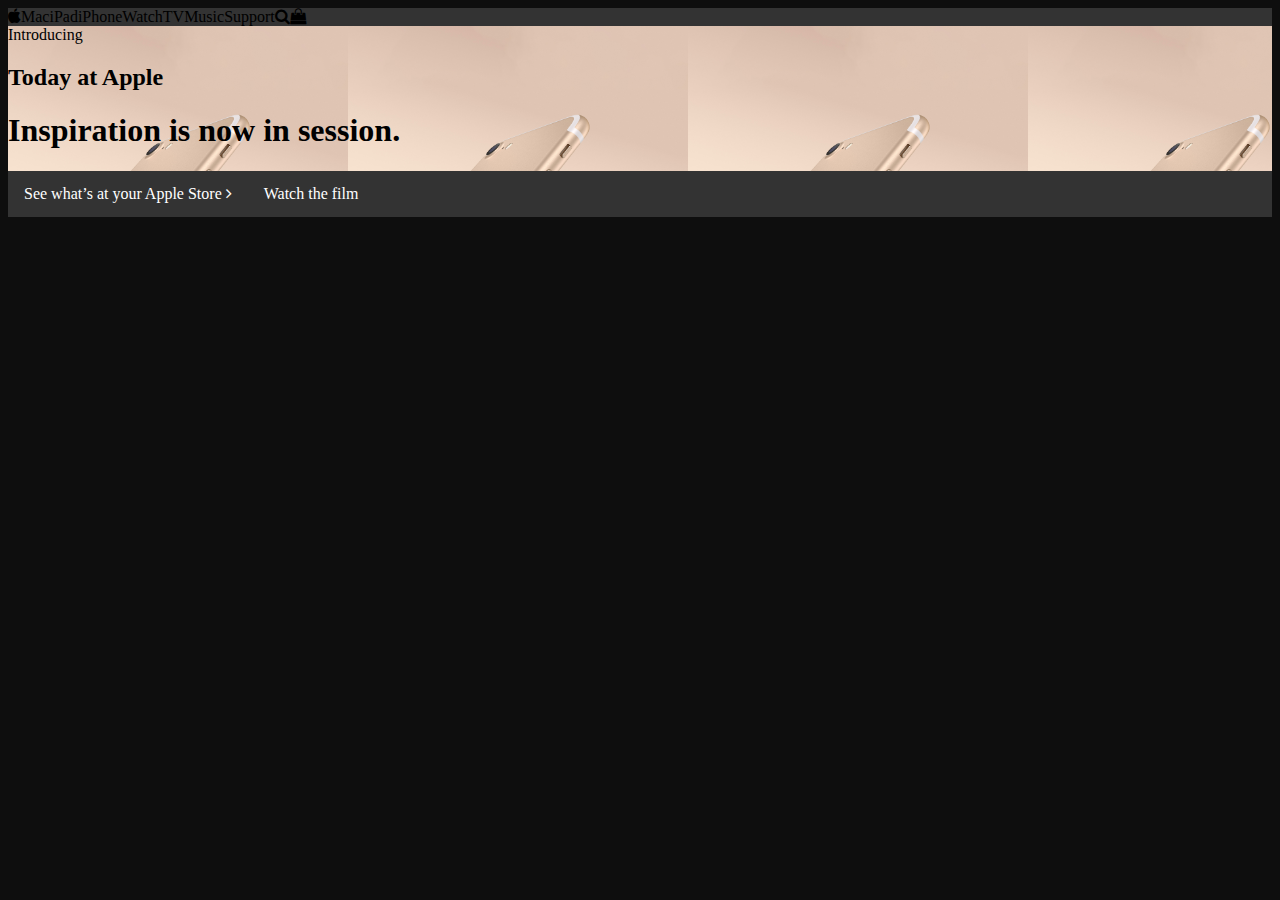
<file: Day-3-Apple-website/index.html>
<!DOCTYPE html>
<html class="no-js" lang="">
<head>
  <meta charset="utf-8">
  <meta content="IE=edge,chrome=1" http-equiv="X-UA-Compatible">
  <title></title>
  <meta content="" name="description">
  <meta content="width=device-width, initial-scale=1" name="viewport">
  <link charset="utf-8" href="https://maxcdn.bootstrapcdn.com/font-awesome/4.6.3/css/font-awesome.min.css" media="screen" rel="stylesheet" title="no title">
  <link href="css/main.css" rel="stylesheet">
</head>
<body>
  <header class="site-header">
    <nav class="nav-bar">
      <ul class="nav-ul">
        <li class="nav-item"><span class="nav-link-text"><i aria-hidden="true" class="fa fa-apple"></i></span></li>
        <li class="nav-item"><span class="nav-link-text">Mac</span></li>
        <li class="nav-item"><span class="nav-link-text">iPad</span></li>
        <li class="nav-item"><span class="nav-link-text">iPhone</span></li>
        <li class="nav-item"><span class="nav-link-text">Watch</span></li>
        <li class="nav-item"><span class="nav-link-text">TV</span></li>
        <li class="nav-item"><span class="nav-link-text">Music</span></li>
        <li class="nav-item"><span class="nav-link-text">Support</span></li>
        <li class="nav-item"><span class="nav-link-text"><i aria-hidden="true" class="fa fa-search"></i></span></li>
        <li class="nav-item"><span class="nav-link-text"><i aria-hidden="true" class="fa fa-shopping-bag"></i></span></li>
      </ul>
    </nav>
    <section class="header-content">
      <span class="header-intro">Introducing</span>
      <h2 class="header-sm-title"><span>Today at Apple</span></h2>
      <h1 class="header-lg-title">Inspiration is now in&nbsp;session.</h1>
      <ul class="header-links">
        <li class="header-items">
          <a class="header-link" href="https://www.apple.com/today/">See what’s at your Apple Store <i aria-hidden="true" class="fa fa-angle-right"></i></a>
        </li>
        <li class="header-items">
          <a class="header-link" href="https://images.apple.com/media/us/today/2017/3d7d14b3_a25e_4faa_8b3d_05bbdde091e0/films/today-at-apple/today-at-apple-cc-us-20170516_1280x720h.mp4" id="today-video">Watch the film</a>
        </li>
      </ul>
    </section>
  </header>
</body>
</html>
</file>
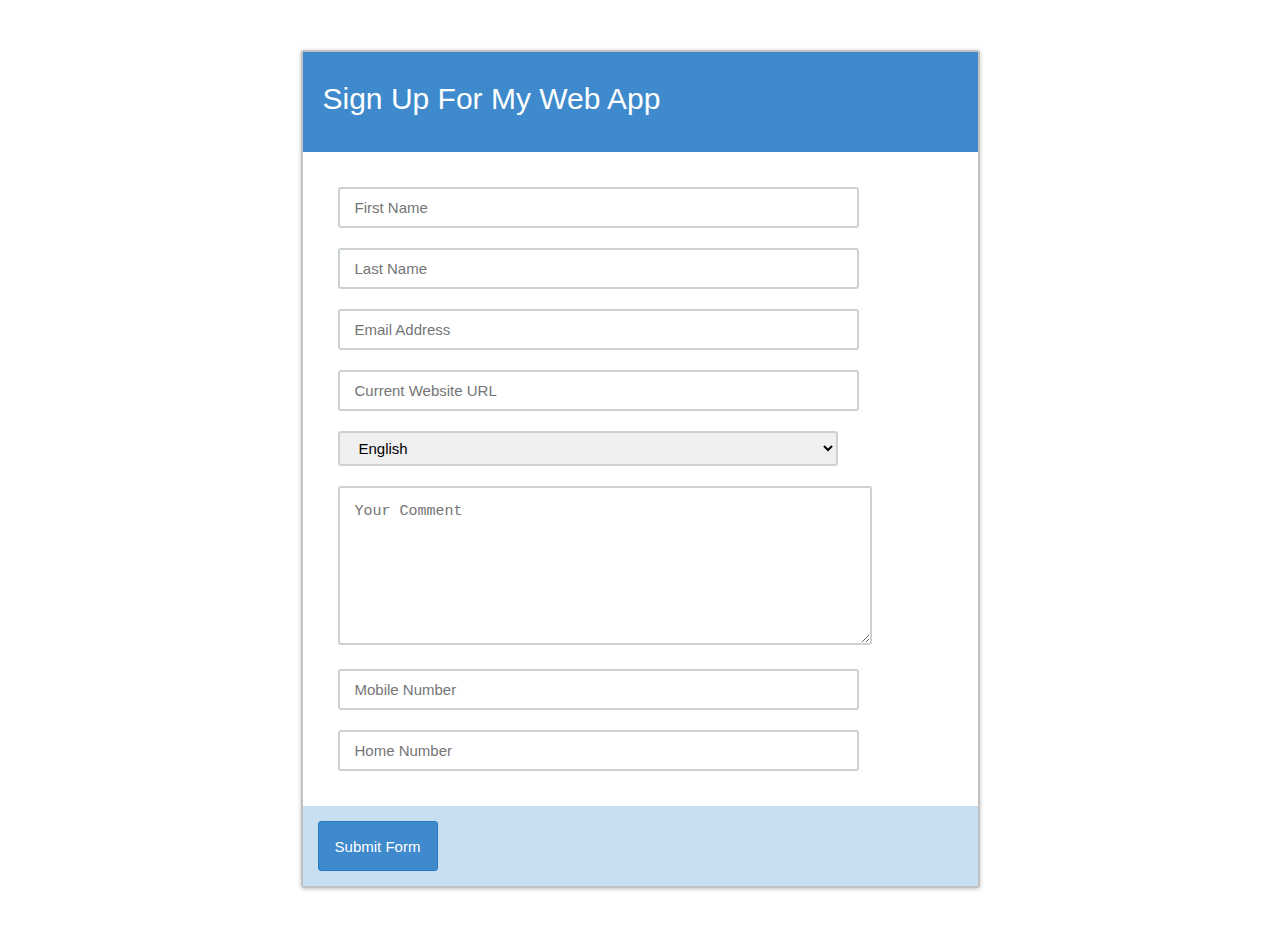
<file: form_builder/index.html>
<!DOCTYPE html>
<html>
<head>
  <title>Form Builder</title>
  <link rel="stylesheet" href="styles.css">
</head>
<body>
    <div class="wrapper">
        <form>
            <div class="header">
                <span class="title">Sign Up For My Web App</span>
            </div>
            <div class="fields" id="fields">
                <!--
                    <input type="text" id="user-first-name" placeholder="First Name">
                -->
                
                <!-- Form Data Appended Here -->



            </div>
            <div class="footer">
                <button>Submit Form</button>
            </div>    
        </form>
    </div>
    <script src="main.js"></script>
</body>
</html>
</file>
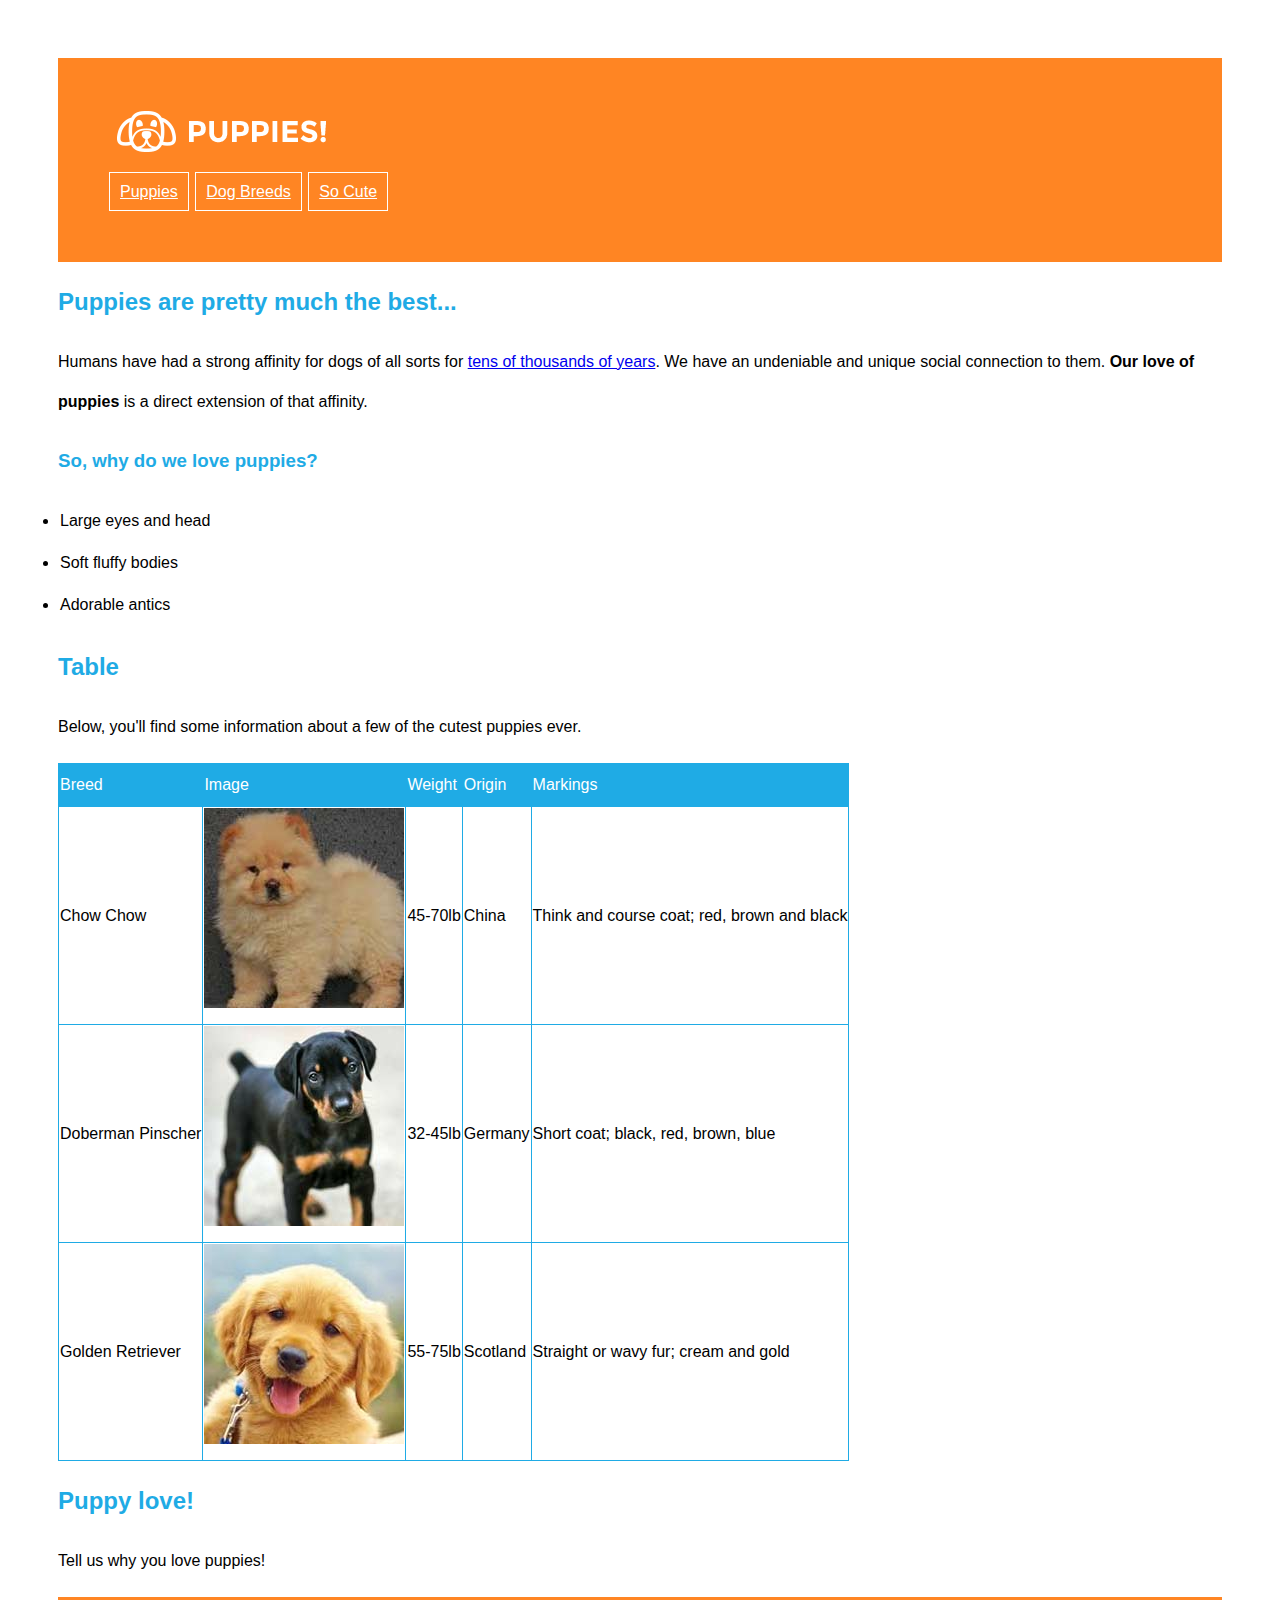
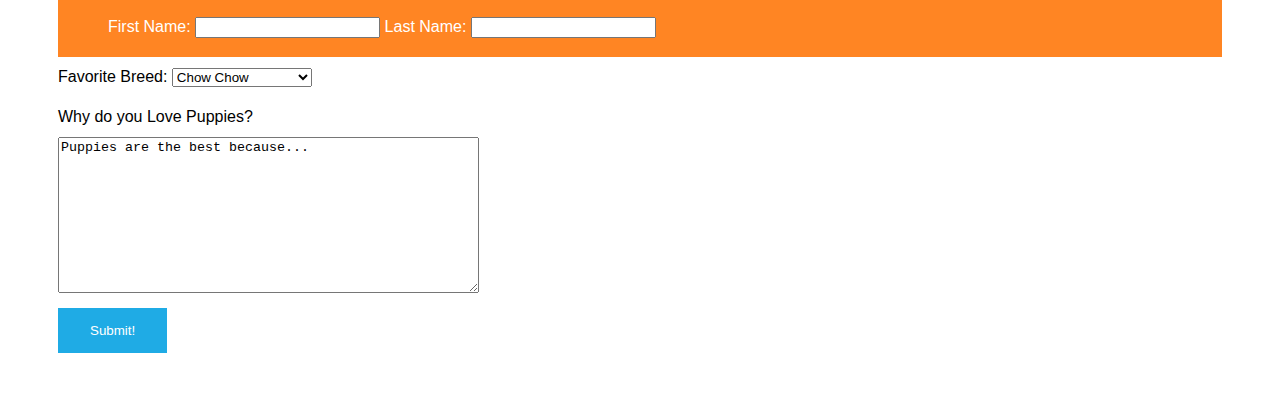
<file: Puppy Love/index.html>
<!DOCTYPE html>
<html>
    <head>
        <meta charset="UTF-8">
        <title>Puppies!</title>

        <link rel="stylesheet" href="style.css">
    </head>
    <body>

        <div>
            <header id="site_header">

                <a id="logo"><img src="img/logo.png" alt="Puppy Logo"></a>

                <nav class="main_navigation">
                    <a href="#">Puppies</a>
                    <a href="#">Dog Breeds</a>
                    <a href="#">So Cute</a>
                </nav>
            </header>

            <div id="page_content">

                <section>
                    <h2>Puppies are pretty much the best...</h2>

                    <p>Humans have had a strong affinity for dogs of all sorts for <a href="#">tens of thousands of years</a>. We have an undeniable and unique social connection to them. <strong>Our love of puppies</strong> is a direct extension of that affinity.</p>

                    <h3>So, why do we love puppies?</h3>

                    <ul>
                        <li>Large eyes and head</li>
                        <li>Soft fluffy bodies</li>
                        <li>Adorable antics</li>
                    </ul>
                </section>

                <section>
                    <h2>Table</h2>

                    <p>Below, you'll find some information about a few of the cutest puppies ever.</p>

                    <table>
                        <thead>
                            <tr>
                                <td>Breed</td>
                                <td>Image</td>
                                <td>Weight</td>
                                <td>Origin</td>
                                <td>Markings</td>
                            </tr>
                        </thead>
                        <tbody>
                            <tr>
                                <td>Chow Chow</td>
                                <td><img src="img/puppy__12.jpg" alt=""></td>
                                <td>45-70lb</td>
                                <td>China</td>
                                <td>Think and course coat; red, brown and black</td>
                            </tr>
                            <tr>
                                <td>Doberman Pinscher</td>
                                <td><img src="img/puppy__13.jpg" alt=""></td>
                                <td>32-45lb</td>
                                <td>Germany</td>
                                <td>Short coat; black, red, brown, blue</td>
                            </tr>
                            <tr>
                                <td>Golden Retriever</td>
                                <td><img src="img/puppy__11.jpg" alt=""></td>
                                <td>55-75lb</td>
                                <td>Scotland</td>
                                <td>Straight or wavy fur; cream and gold</td>
                            </tr>
                        </tbody>
                    </table>

                </section>

                <section>
                    <h2>Puppy love!</h2>

                    <p>Tell us why you love puppies!</p>

                    <form action="#">

                        <div class="name">
                            <label for="first_name">First Name:</label>
                            <input type="text" name="first_name" id="first_name">
                            <label for="last_name">Last Name:</label>
                            <input type="text" name="last_name" id="last_name">
                        </div>
                        <div class="city_container">
                            <label for="city">Favorite Breed:</label>
                            <select name="city" id="city">
                                <option value="south_carolina">Chow Chow</option>
                                <option value="california">Doberman Pinscher</option>
                                <option value="new_york">Golden Retriever</option>
                            </select>
                        </div>
                        <div>
                            <label for="bio">Why do you Love Puppies?</label>
                            <br>
                            <textarea name="bio" id="bio" cols="50" rows="10">Puppies are the best because...</textarea>
                        </div>

                        <div class="submit_container">
                            <input type="submit" id="submit_button" value="Submit!">
                        </div>
                    </form>

                </section>
            </div>
        </div>
    </body>
</html>
</file>
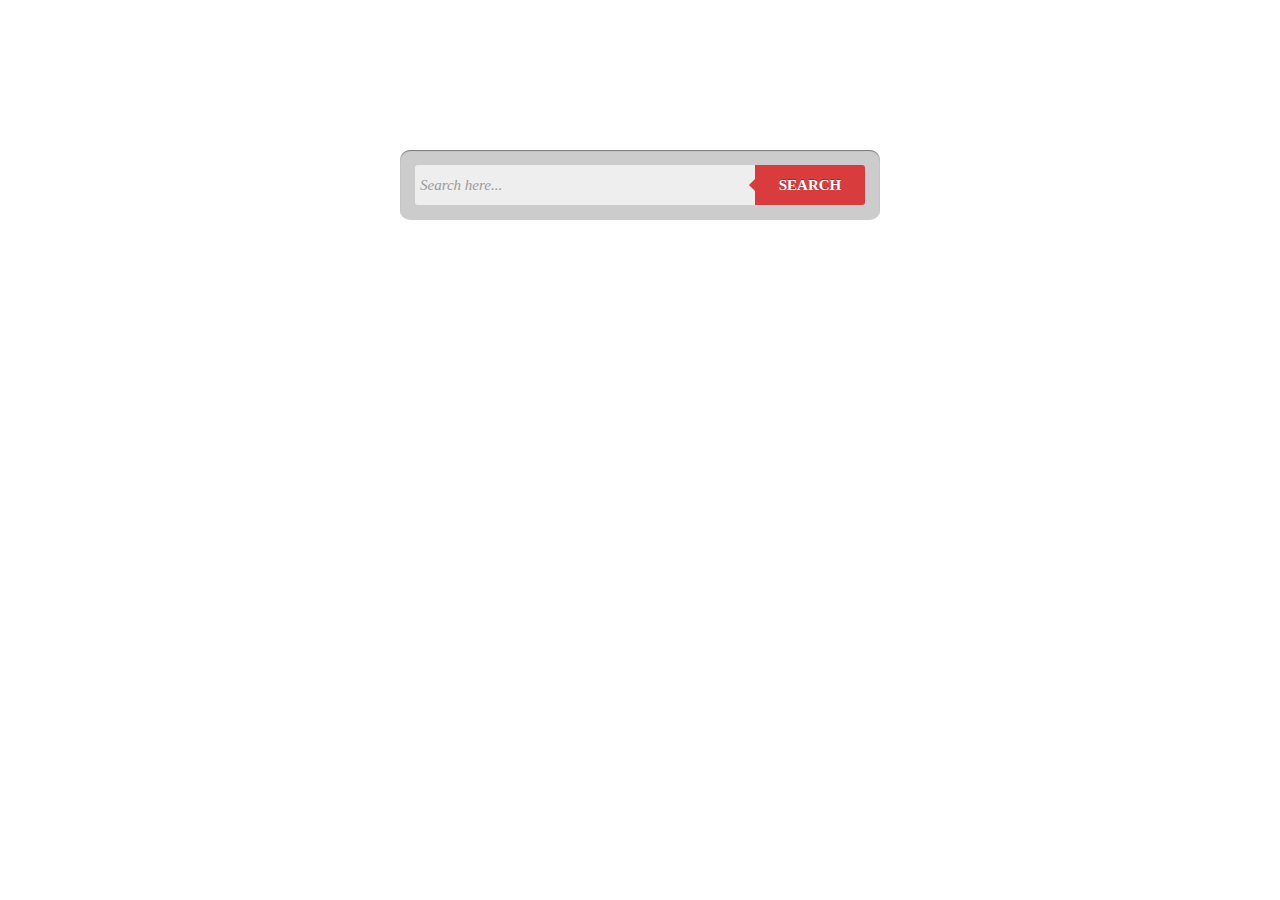
<file: recipe_puppy/index.html>
<!DOCTYPE html>
<html lang="en">
<head>
  <meta charset="UTF-8">
  <meta name="viewport" content="width=device-width, initial-scale=1.0">
  <title>My HTML Page</title>
  <link rel="stylesheet" type="text/css" title="Cool stylesheet" href="style.css">
</head>

<body>
  <div id="root"></div>
  <!--<input type="search" id="mySearch" placeholder="Search">
  <button onclick="myFunction()"<Click Here</button>-->

    <form class="form-wrapper cf">
    	<input type="text" placeholder="Search here..." required>
  	  <button type="submit">Search</button>
    </form>





      <!--<h1>Recipes</h1>
      <ul id="recipe_title"></ul>
      <ul id="href"</ul>
      <ul id="thumbnail"</ul>-->
</div>




  <script src="main.js" type="text/javascript"></script>
</body>
</html>
</file>
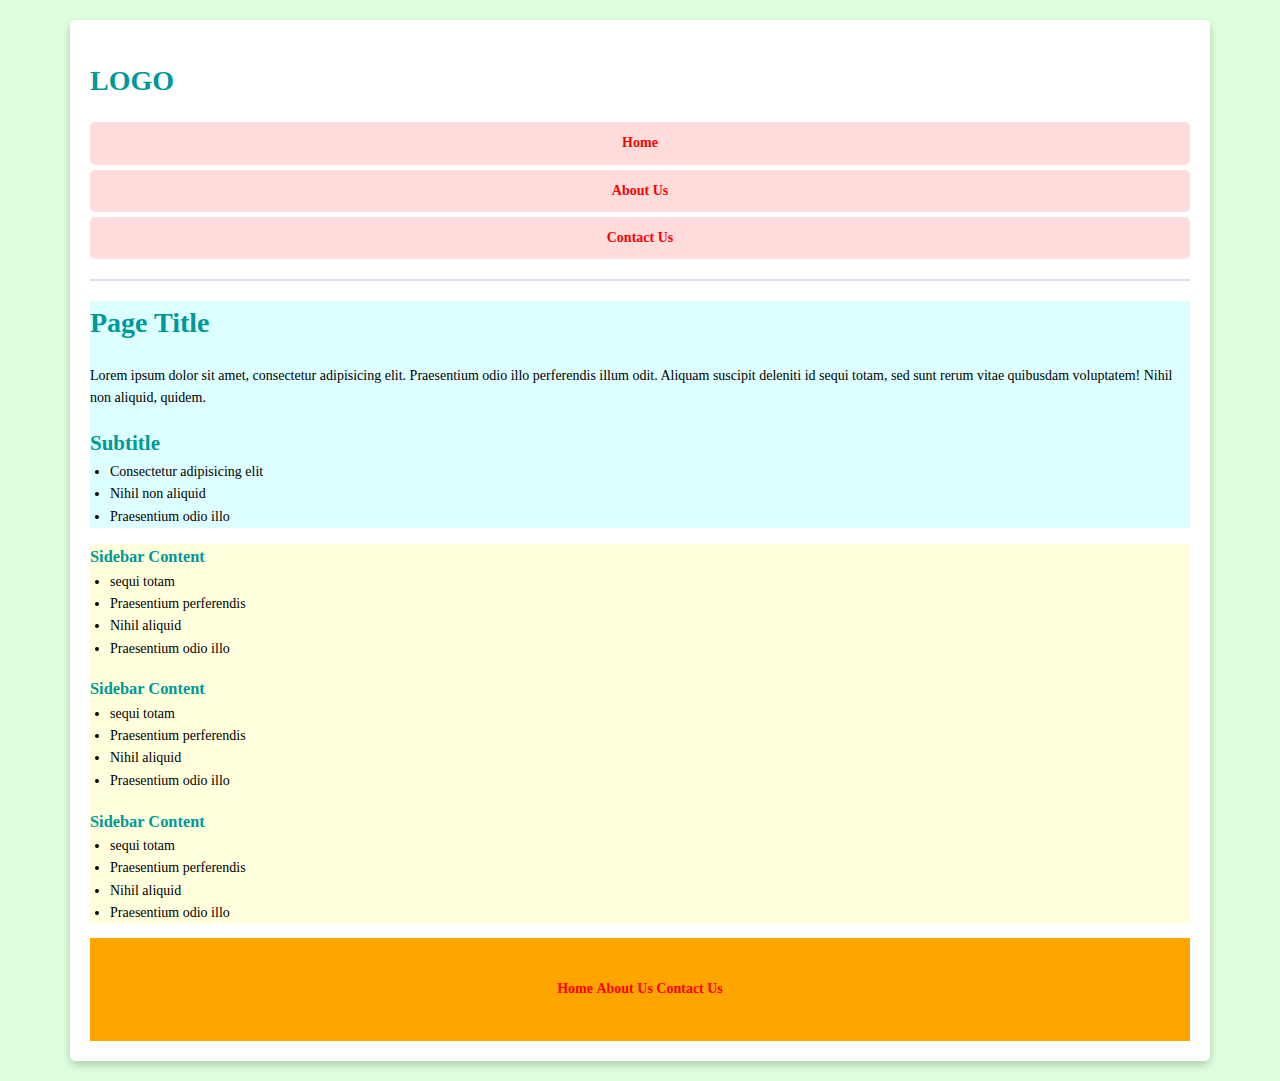
<file: responsive-buildout/starter_files/index.html>
<!doctype html>
<html>
<head>
    <meta charset="UTF-8">
    <meta name="viewport" content="width=device-width, initial-scale=1">
    <title>Responsive Layout</title>
    
    <link rel="stylesheet" href="style.css">
</head>
<body>
    <div id="site_container">
        <header>
            <h1 id="logo">LOGO</h1>
            <nav id="main_nav">
                <a href="/">Home</a>
                <a href="/">About Us</a>
                <a href="/">Contact Us</a>
            </nav>
        </header>

        <section id="main_content">
            <div>
                <h1>Page Title</h1>
                <p>Lorem ipsum dolor sit amet, consectetur adipisicing elit. Praesentium odio illo perferendis illum odit. Aliquam suscipit deleniti id sequi totam, sed sunt rerum vitae quibusdam voluptatem! Nihil non aliquid, quidem.</p>
            </div>
            <div>
                <h2>Subtitle</h2>
                <ul>
                    <li>Consectetur adipisicing elit</li>
                    <li>Nihil non aliquid</li>
                    <li>Praesentium odio illo</li>
                </ul>
            </div>
        </section>

        <section id="sidebar_content">
            <div>
                <h3>Sidebar Content</h3>
                <ul>
                    <li>sequi totam</li>
                    <li>Praesentium perferendis</li>
                    <li>Nihil aliquid</li>
                    <li>Praesentium odio illo</li>
                </ul>
            </div>
            <div>
                <h3>Sidebar Content</h3>
                <ul>
                    <li>sequi totam</li>
                    <li>Praesentium perferendis</li>
                    <li>Nihil aliquid</li>
                    <li>Praesentium odio illo</li>
                </ul>
            </div>
            <div>
                <h3>Sidebar Content</h3>
                <ul>
                    <li>sequi totam</li>
                    <li>Praesentium perferendis</li>
                    <li>Nihil aliquid</li>
                    <li>Praesentium odio illo</li>
                </ul>
            </div>
        </section>

        <footer id="site_footer">
            <nav>
                <a href="/">Home</a>
                <a href="/">About Us</a>
                <a href="/">Contact Us</a>
            </nav>
        </footer>
    </div>
</body>
</html>
</file>
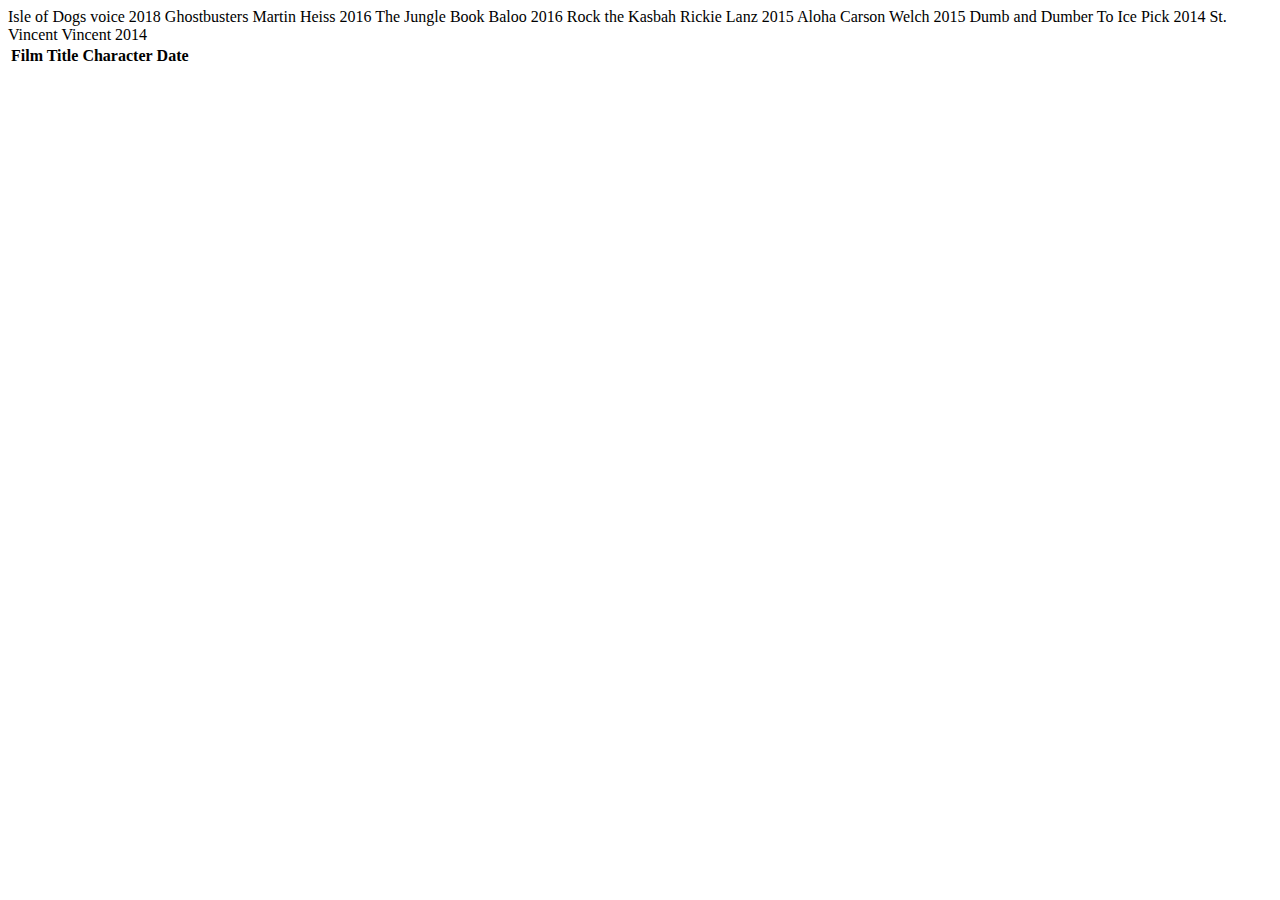
<file: Bill Murray Time/table.html>
<!DOCTYPE html>
<html>
    <head>

    </head>
    <body>
      <table>
        <th>Film Title</th>
    <th>Character</th>
    <th>Date</th>

    Isle of Dogs
    voice
    2018

    Ghostbusters
    Martin Heiss
    2016

    The Jungle Book
    Baloo
    2016

    Rock the Kasbah
    Rickie Lanz
    2015

    Aloha
    Carson Welch
    2015

    Dumb and Dumber To
    Ice Pick
    2014

    St. Vincent
    Vincent
    2014


    </body>
</html>
</file>
<file: Day-3-Apple-website/css/main.css>
body {
  background: #0e0e0e;
}

.header-content {
  background-image: url('../img/iphone-background.jpg');
  background-size: contain;
}
.site-header {

}

ul {
    list-style-type: none;
    margin: 0;
    padding: 0;
    overflow: hidden;
    background-color: #333;
}

li {
    float: left;
}

li a {
    display: block;
    color: white;
    text-align: center;
    padding: 14px 16px;
    text-decoration: none;
}

/* Change the link color to #111 (black) on hover */
li a:hover {
    background-color: #111;
}
</file>
<file: form_builder/styles.css>
.wrapper {
  border-radius: 3px;
  border: 2px solid #C1C1C1;
  box-shadow: 0 1px 4px #C1C1C1;
  width: 675px;
  margin: 50px auto;
}

.wrapper .header {
  width: 100%;
  height: 100px;
  background-color: #3E8ACC;
  color: #fff;
  font-size: 30px;
  font-family: sans-serif
}

.wrapper .header .title {
  display: inline-block;
  margin-top: 30px;
  padding-left: 20px
}

.wrapper .fields {
  padding: 25px;
}

.wrapper .fields input,
.wrapper .fields textarea,
.wrapper .fields select
 {
  padding-left: 15px;
  width: 500px;
  height: 35px;
  border: 2px solid #CCD1D4;
  border-radius: 3px;
  margin: 10px;
  font-size: 15px;
}

.wrapper .fields textarea {
  height: 125px;
  padding: 15px;
}

.wrapper .footer {
  background-color: #C8DEF1;
  padding: 15px;
}

.wrapper .footer button {
  background-color: #3E8ACC;
  width: 120px;
  height: 50px;
  color: #fff;
  border: 1px solid #267BC5;
  border-radius: 3px;
  font-size: 15px;
}
</file>
<file: Puppy Love/style.css>
/*
font info:
    family - Helvetica, Arial, sans-serif
    line-height - 1.6


colors:
    light gray - ##eee
    gray - #dddddd
    yellow - #ffd24a
    orange - #ff8523
    blue - #1fabe5
    dark blue - #046c97
*/

body {
  font-family: Helvetica, Arial, sans-serif;
  padding: 50px;
  line-height: 40px;
}

header {
  background-color: #ff8523;
  padding-top: 50px;
  padding-bottom: 50px;
  padding-left: 50px;
  padding-right: 50px;
}

nav a {
  border: 1px solid white;
  color: white;
  margin-top: 1px;
  margin-bottom: 1px;
  margin-right: 1px;
  margin-left: 1px;
  padding-top: 10px;
  padding-bottom: 10px;
  padding-left: 10px;
  padding-right: 10px;
}

h2 {
  color: #1fabe5;
}

h3 {
  color: #1fabe5;
}

ul, li {
  padding: 1px;
  font-style: bold;
}

table {
  border-collapse: collapse;
}

table, thead, tr, td {
  border: 1px solid #1fabe5;
  margin-top: 1px;
  margin-bottom: 1px;
  margin-right: 1px;
  margin-left: 1 px;
}

thead {
  background-color: #1fabe5;
  color: white;
}

.name {
  background-color: #ff8523;
  color: white;
  padding-top: 10px;
  padding-bottom: 10px;
  padding-left: 50px;
  padding-right: 50px;
}

#textarea {
  width: 100%;
}

#submit_button {
  background-color: #1fabe5;
  border: none;
  color: white;
  padding: 15px 32px;
}
</file>
<file: recipe_puppy/style.css>
/* -- SEARCH BOX --*/
body {
        /*background: #555*/ url([data-uri]);
        font: 13px 'Lucida sans', Arial, Helvetica;
        color: #eee;
        text-align: left;
    }

    a {
        color: #ccc;
    }

    /*-------------------------------------*/

    .cf:before, .cf:after{
      content:"";
      display:table;
    }

    .cf:after{
      clear:both;
    }

    .cf{
      zoom:1;
    }

    /*-------------------------------------*/

    .form-wrapper {
        width: 450px;
        padding: 15px;
        margin: 150px auto 50px auto;
        background: #444;
        background: rgba(0,0,0,.2);
        -moz-border-radius: 10px;
        -webkit-border-radius: 10px;
        border-radius: 10px;
        -moz-box-shadow: 0 1px 1px rgba(0,0,0,.4) inset, 0 1px 0 rgba(255,255,255,.2);
        -webkit-box-shadow: 0 1px 1px rgba(0,0,0,.4) inset, 0 1px 0 rgba(255,255,255,.2);
        box-shadow: 0 1px 1px rgba(0,0,0,.4) inset, 0 1px 0 rgba(255,255,255,.2);
    }

    .form-wrapper input {
        width: 330px;
        height: 20px;
        padding: 10px 5px;
        float: left;
        font: bold 15px 'lucida sans', 'trebuchet MS', 'Tahoma';
        border: 0;
        background: #eee;
        -moz-border-radius: 3px 0 0 3px;
        -webkit-border-radius: 3px 0 0 3px;
        border-radius: 3px 0 0 3px;
    }

    .form-wrapper input:focus {
        outline: 0;
        background: #fff;
        -moz-box-shadow: 0 0 2px rgba(0,0,0,.8) inset;
        -webkit-box-shadow: 0 0 2px rgba(0,0,0,.8) inset;
        box-shadow: 0 0 2px rgba(0,0,0,.8) inset;
    }

    .form-wrapper input::-webkit-input-placeholder {
       color: #999;
       font-weight: normal;
       font-style: italic;
    }

    .form-wrapper input:-moz-placeholder {
        color: #999;
        font-weight: normal;
        font-style: italic;
    }

    .form-wrapper input:-ms-input-placeholder {
        color: #999;
        font-weight: normal;
        font-style: italic;
    }

    .form-wrapper button {
		overflow: visible;
        position: relative;
        float: right;
        border: 0;
        padding: 0;
        cursor: pointer;
        height: 40px;
        width: 110px;
        font: bold 15px/40px 'lucida sans', 'trebuchet MS', 'Tahoma';
        color: #fff;
        text-transform: uppercase;
        background: #d83c3c;
        -moz-border-radius: 0 3px 3px 0;
        -webkit-border-radius: 0 3px 3px 0;
        border-radius: 0 3px 3px 0;
        text-shadow: 0 -1px 0 rgba(0, 0 ,0, .3);
    }

    .form-wrapper button:hover{
        background: #e54040;
    }

    .form-wrapper button:active,
    .form-wrapper button:focus{
        background: #c42f2f;
    }

    .form-wrapper button:before {
        content: '';
        position: absolute;
        border-width: 8px 8px 8px 0;
        border-style: solid solid solid none;
        border-color: transparent #d83c3c transparent;
        top: 12px;
        left: -6px;
    }

    .form-wrapper button:hover:before{
        border-right-color: #e54040;
    }

    .form-wrapper button:focus:before{
        border-right-color: #c42f2f;
    }

    .form-wrapper button::-moz-focus-inner {
        border: 0;
        padding: 0;
    }
</file>
<file: responsive-buildout/starter_files/style.css>
/*

    COLORS

    Pink   : #ffdddd
    Purple : #ddddff
    Green  : #ddffdd
    Blue   : #ddffff
    Yellow : #ffffdd

    BREAKPOINTS

    600px
    1100px

*/

body{
    font-family: Palatino, Times, serif;
    background-color: #ddffdd;
    margin: 20px;
    font-size: 14px;
    line-height: 1.6;
    display: flex;
}

@media (max-width: 500px) {
  body {
    background-color: lightblue;
  }
}

/* Smartphones (portrait and landscape) ----------- */
@media only screen
and (min-device-width : 320px)
and (max-device-width : 480px) {
/* Styles */
}

/* Smartphones (landscape) ----------- */
@media only screen
and (min-width : 321px) {
/* Styles */
}

/* Smartphones (portrait) ----------- */
@media only screen
and (max-width : 320px) {
/* Styles */
}

/* iPads (portrait and landscape) ----------- */
@media only screen
and (min-device-width : 768px)
and (max-device-width : 1024px) {
/* Styles */
}

/* iPads (landscape) ----------- */
@media only screen
and (min-device-width : 768px)
and (max-device-width : 1024px)
and (orientation : landscape) {
/* Styles */
}

/* iPads (portrait) ----------- */
@media only screen
and (min-device-width : 768px)
and (max-device-width : 1024px)
and (orientation : portrait) {
/* Styles */
}

/* Desktops and laptops ----------- */
@media only screen
and (min-width : 1224px) {
/* Styles */
}









ul{
    padding-left: 20px;
    margin-top: 0;
}

h1, h2, h3{
    color: #009999;
}

h2, h3{
    margin-bottom: 0;
}

a{
    font-weight: bold;
    color: red;
    text-decoration: none;
}

a:hover{
    color: blue;
}

header{
    padding-bottom: 15px;
    margin-bottom: 20px;
    border-bottom: 2px solid #ddddff;
}

#site_container{
    padding: 20px;
    max-width: 1100px;
    margin: 0 auto;
    background: white;
    box-shadow: 0 4px 8px rgba(0,0,0,0.2);
    border-radius: 5px;
}

#main_nav{
    text-align: center;
}

#main_nav a{
    display: block;
    padding: 10px 2%;
    background: #ffdddd;
    margin-bottom: 5px;
    border-radius: 5px;
}

#main_nav a:hover{
    background: #ddddff;
}


#main_content {
  background-color: #ddffff;
}


#sidebar_content {
  background-color: #ffffdd;

}




footer {
  display: inline-block;
  background-color: orange;
  display: flex;
  justify-content: center;
  padding: 40px;

}
</file>
